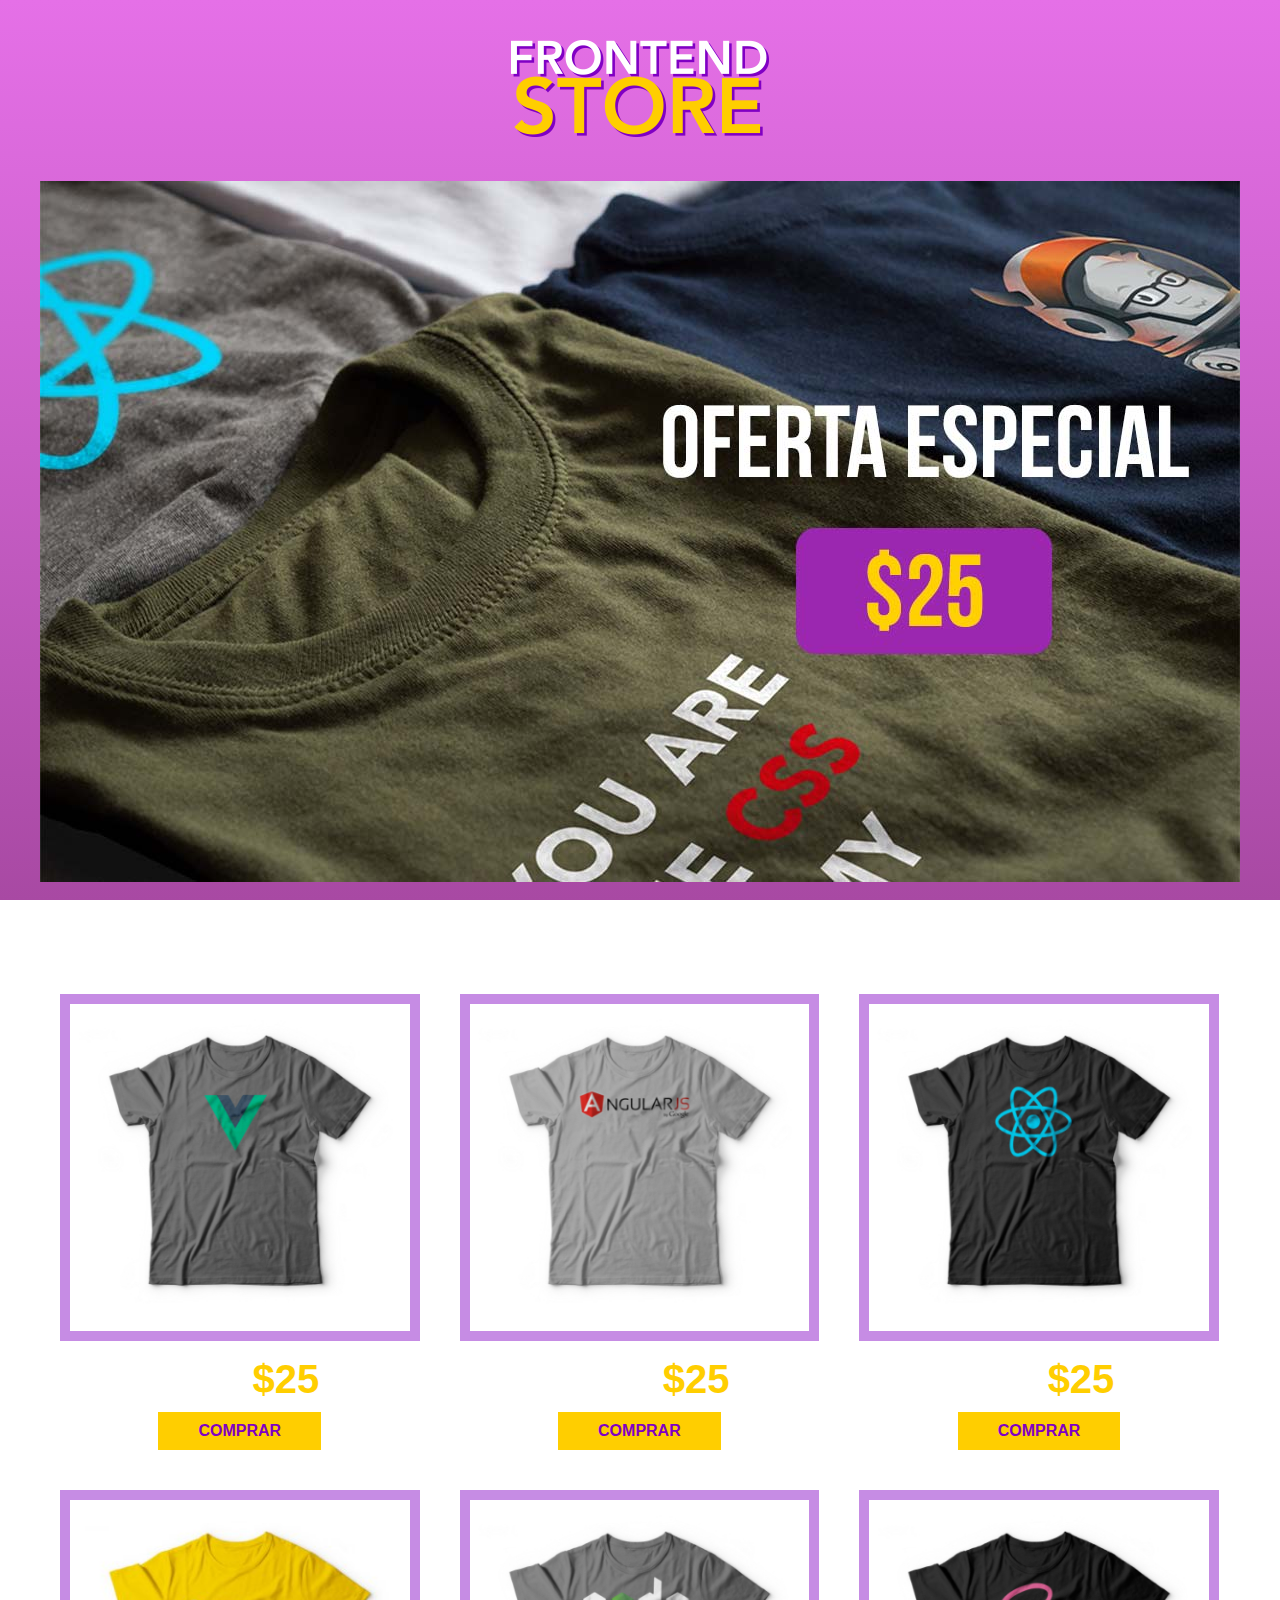
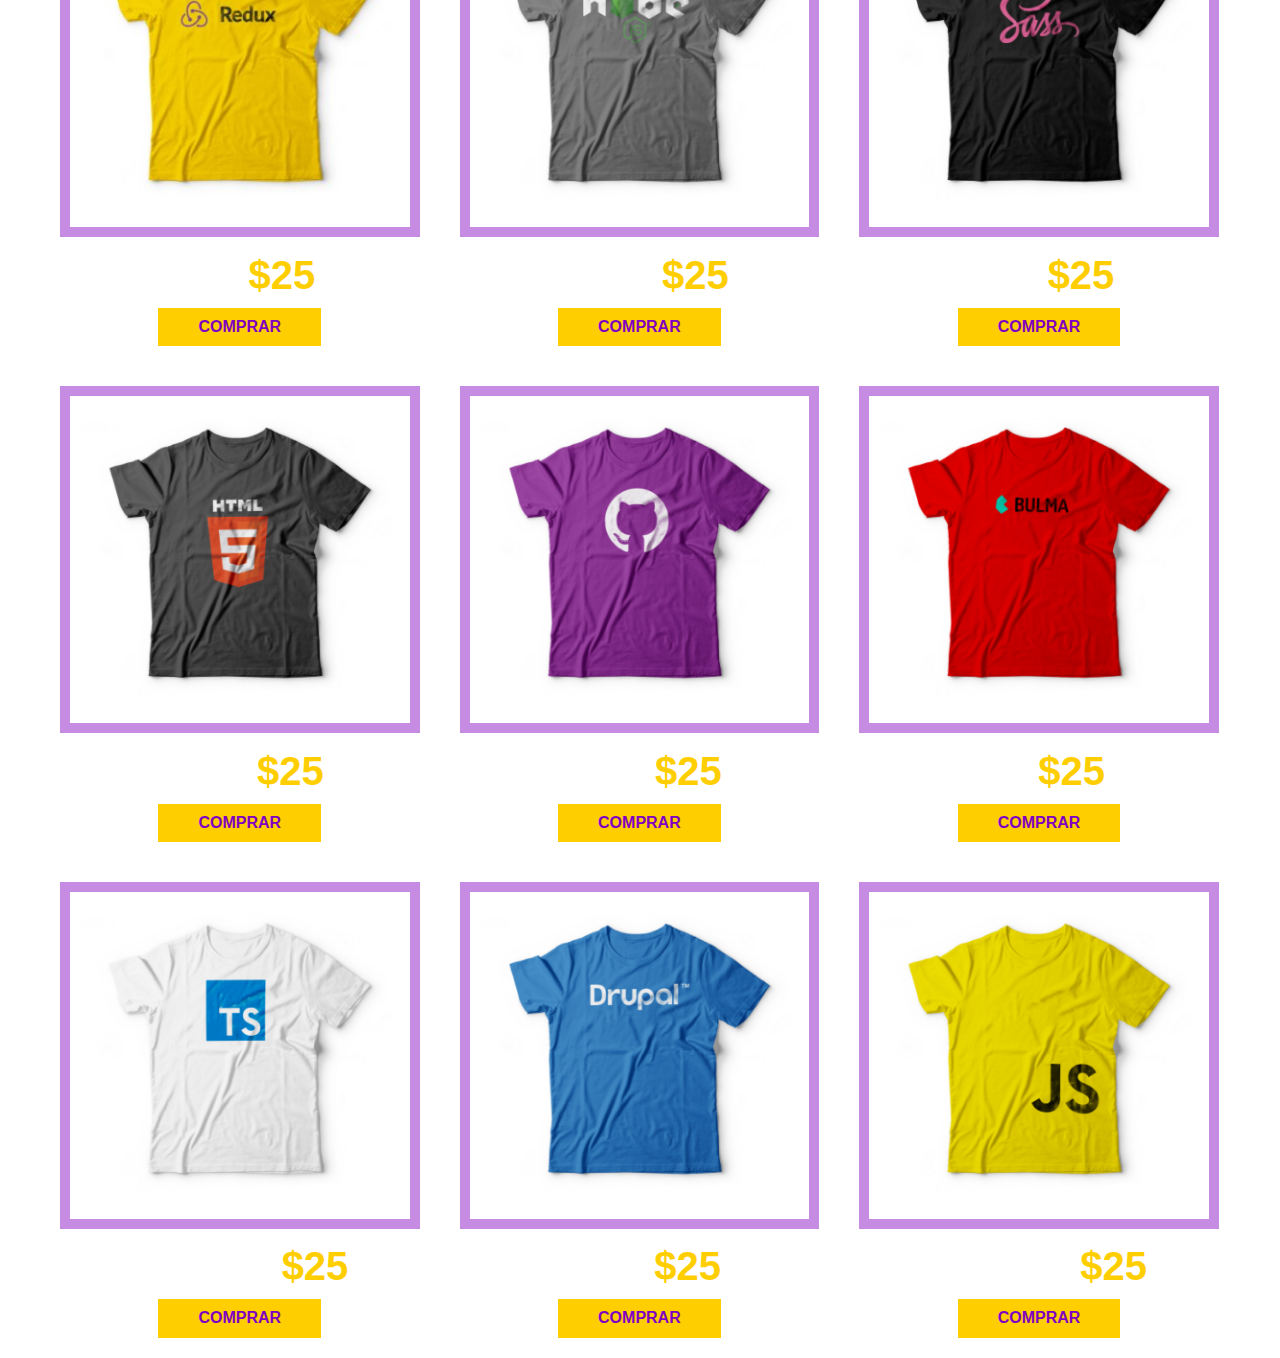
<file: frontendStoreFlexBox/index.html>
<!DOCTYPE html>
<html lang="en">
<head>
    <meta charset="UTF-8">
    <meta name="viewport" content="width=device-width, initial-scale=1.0">
    <title>Frontend Store</title>
    <link rel="stylesheet" href="css/normalize.css">
    <link rel="stylesheet" href="css/estilos.css">
</head>
<body>
    <header>
        <img src="img/logo.png" alt="imagen logotipo">
    </header>

    <div class="contenedor">
        <div class="hero">
            <img src="img/hero.jpg" alt="imagen hero">
        </div>
    
        <main>
            <h2>Nuestros productos</h2>
            <ul class="lista-productos">
                <li>
                    <img src="img/1.jpg" alt="producto">
                    <p>VueJS <span class="precio">$25</span></p>
                    <a href="#" class="boton">Comprar</a>
                </li>
                <li>
                    <img src="img/2.jpg" alt="producto">
                    <p>Angular <span class="precio">$25</span></p>
                    <a href="#" class="boton">Comprar</a>
                </li>
                <li>
                    <img src="img/3.jpg" alt="producto">
                    <p>React <span class="precio">$25</span></p>
                    <a href="#" class="boton">Comprar</a>
                </li>
                <li>
                    <img src="img/4.jpg" alt="producto">
                    <p>React <span class="precio">$25</span></p>
                    <a href="#" class="boton">Comprar</a>
                </li>
                <li>
                    <img src="img/5.jpg" alt="producto">
                    <p>NodeJS <span class="precio">$25</span></p>
                    <a href="#" class="boton">Comprar</a>
                </li>
                <li>
                    <img src="img/6.jpg" alt="producto">
                    <p>SASS <span class="precio">$25</span></p>
                    <a href="#" class="boton">Comprar</a>
                </li>
                <li>
                    <img src="img/7.jpg" alt="producto">
                    <p>HTML5 <span class="precio">$25</span></p>
                    <a href="#" class="boton">Comprar</a>
                </li>
                <li>
                    <img src="img/8.jpg" alt="producto">
                    <p>Github <span class="precio">$25</span></p>
                    <a href="#" class="boton">Comprar</a>
                </li>
                <li>
                    <img src="img/9.jpg" alt="producto">
                    <p>CSS <span class="precio">$25</span></p>
                    <a href="#" class="boton">Comprar</a>
                </li>
                <li>
                    <img src="img/10.jpg" alt="producto">
                    <p>TypeScript <span class="precio">$25</span></p>
                    <a href="#" class="boton">Comprar</a>
                </li>
                <li>
                    <img src="img/11.jpg" alt="producto">
                    <p>Drupal <span class="precio">$25</span></p>
                    <a href="#" class="boton">Comprar</a>
                </li>
                <li>
                    <img src="img/12.jpg" alt="producto">
                    <p>JavaScript <span class="precio">$25</span></p>
                    <a href="#" class="boton">Comprar</a>
                </li>
            </ul>
        </main>
    </div><!--Contenedor-->
    
    
</body>
</html>
</file>
<file: frontendStoreFlexBox/css/estilos.css>
html {
    height: 100%;
    box-sizing: border-box;
}

*, *:before, *:after {
    box-sizing: inherit;
}

body {
    font-family: Arial, Helvetica, sans-serif;
    color: white;
    height: 100%;
    /* Permalink - use to edit and share this gradient: https://colorzilla.com/gradient-editor/#e570e7+0,c85ec7+50,a849a3+100 */
    background: #e570e7; /* Old browsers */
    background: -moz-linear-gradient(top,  #e570e7 0%, #c85ec7 50%, #a849a3 100%); /* FF3.6-15 */
    background: -webkit-linear-gradient(top,  #e570e7 0%,#c85ec7 50%,#a849a3 100%); /* Chrome10-25,Safari5.1-6 */
    background: linear-gradient(to bottom,  #e570e7 0%,#c85ec7 50%,#a849a3 100%); /* W3C, IE10+, FF16+, Chrome26+, Opera12+, Safari7+ */
    filter: progid:DXImageTransform.Microsoft.gradient( startColorstr='#e570e7', endColorstr='#a849a3',GradientType=0 ); /* IE6-9 */
    background-attachment: fixed;
}

header {
    text-align: center;
    padding: 40px 0;
}

img {
    max-width: 100%;
}

.contenedor {
    max-width: 1200px;
    margin: 0 auto;
}

.hero {
    margin-bottom: 40px;
}

h2 {
    text-align: center;
    text-transform: uppercase;
}

.lista-productos {    
    padding: 0;
    list-style: none;
}

.lista-productos li {
    float: left;
    width: 50%;
    padding: 20px;
    text-align: center;
}

.lista-productos li:nth-child(2n+1) {
    clear: both;
}

@media (min-width: 768px) {
    .lista-productos li {
        width: 33.3%;
    }

    .lista-productos li:nth-child(2n+1) {
        clear: unset;
    }

    .lista-productos li:nth-child(3n+1) {
        clear: both;
    }
}

.lista-productos li img {
    border: 10px solid rgba(128, 1, 195, .45);
    transition: border-color .3s ease-in-out;
}

.lista-productos li img:hover {
    border: 10px solid rgba(128, 1, 195, 1);
}

.lista-productos li p {
    font-size: 28px;
    font-weight: bold;
    margin: 10px 0 0 0;
}

span.precio {
    color: #FFCE00;
    font-size: 40px;
}

.boton {
    background-color: #FFCE00;
    padding: 10px 40px;
    margin-top: 10px;
    display: inline-block;
    text-transform: uppercase;
    text-decoration: none;
    font-weight: bold;
    color: #8001c3;
    transition: background-color .3s ease-in-out;
}

.boton:hover {
    background-color: #EBBC00;
}
</file>
